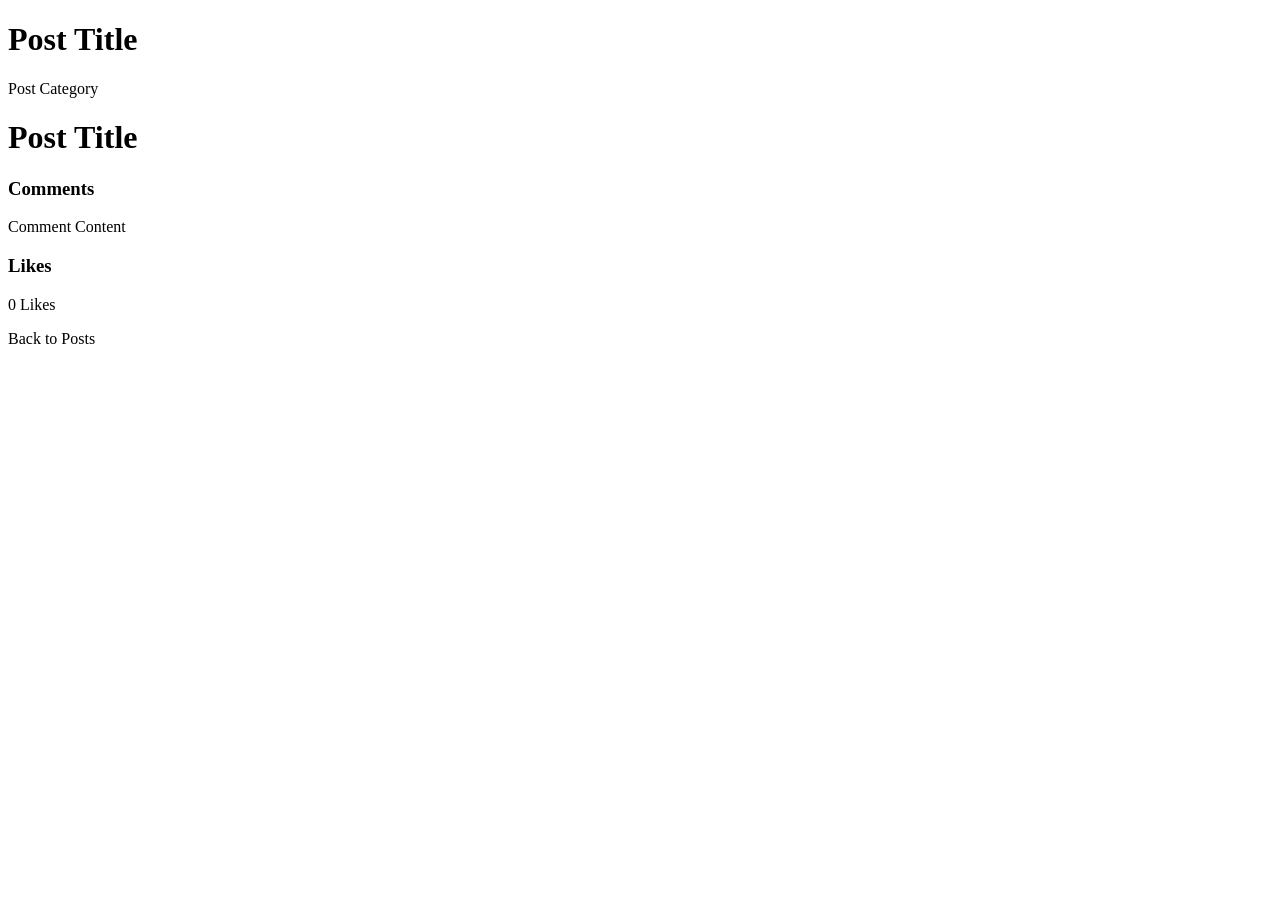
<file: src/main/resources/templates/post.html>
<!DOCTYPE html>
<html xmlns:th="http://www.thymeleaf.org">
<head>
    <title>Blog - Post</title>
    <link rel="stylesheet" th:href="@{/css/styles.css}">
</head>
<body>
<h1 th:text="${post.title}">Post Title</h1>
<p th:text="${post.category.name}">Post Category</p>

<h1 th:text="${post.content}">Post Title</h1>

<h3>Comments</h3>
<div th:each="comment : ${post.comments}">
    <p th:text="${comment.content}">Comment Content</p>
</div>

<h3>Likes</h3>
<p th:text="${#numbers.formatInteger(post.likes.size(), 0)}">0 Likes</p>
<a th:href="@{/posts}">Back to Posts</a>
</body>
</html>
</file>
